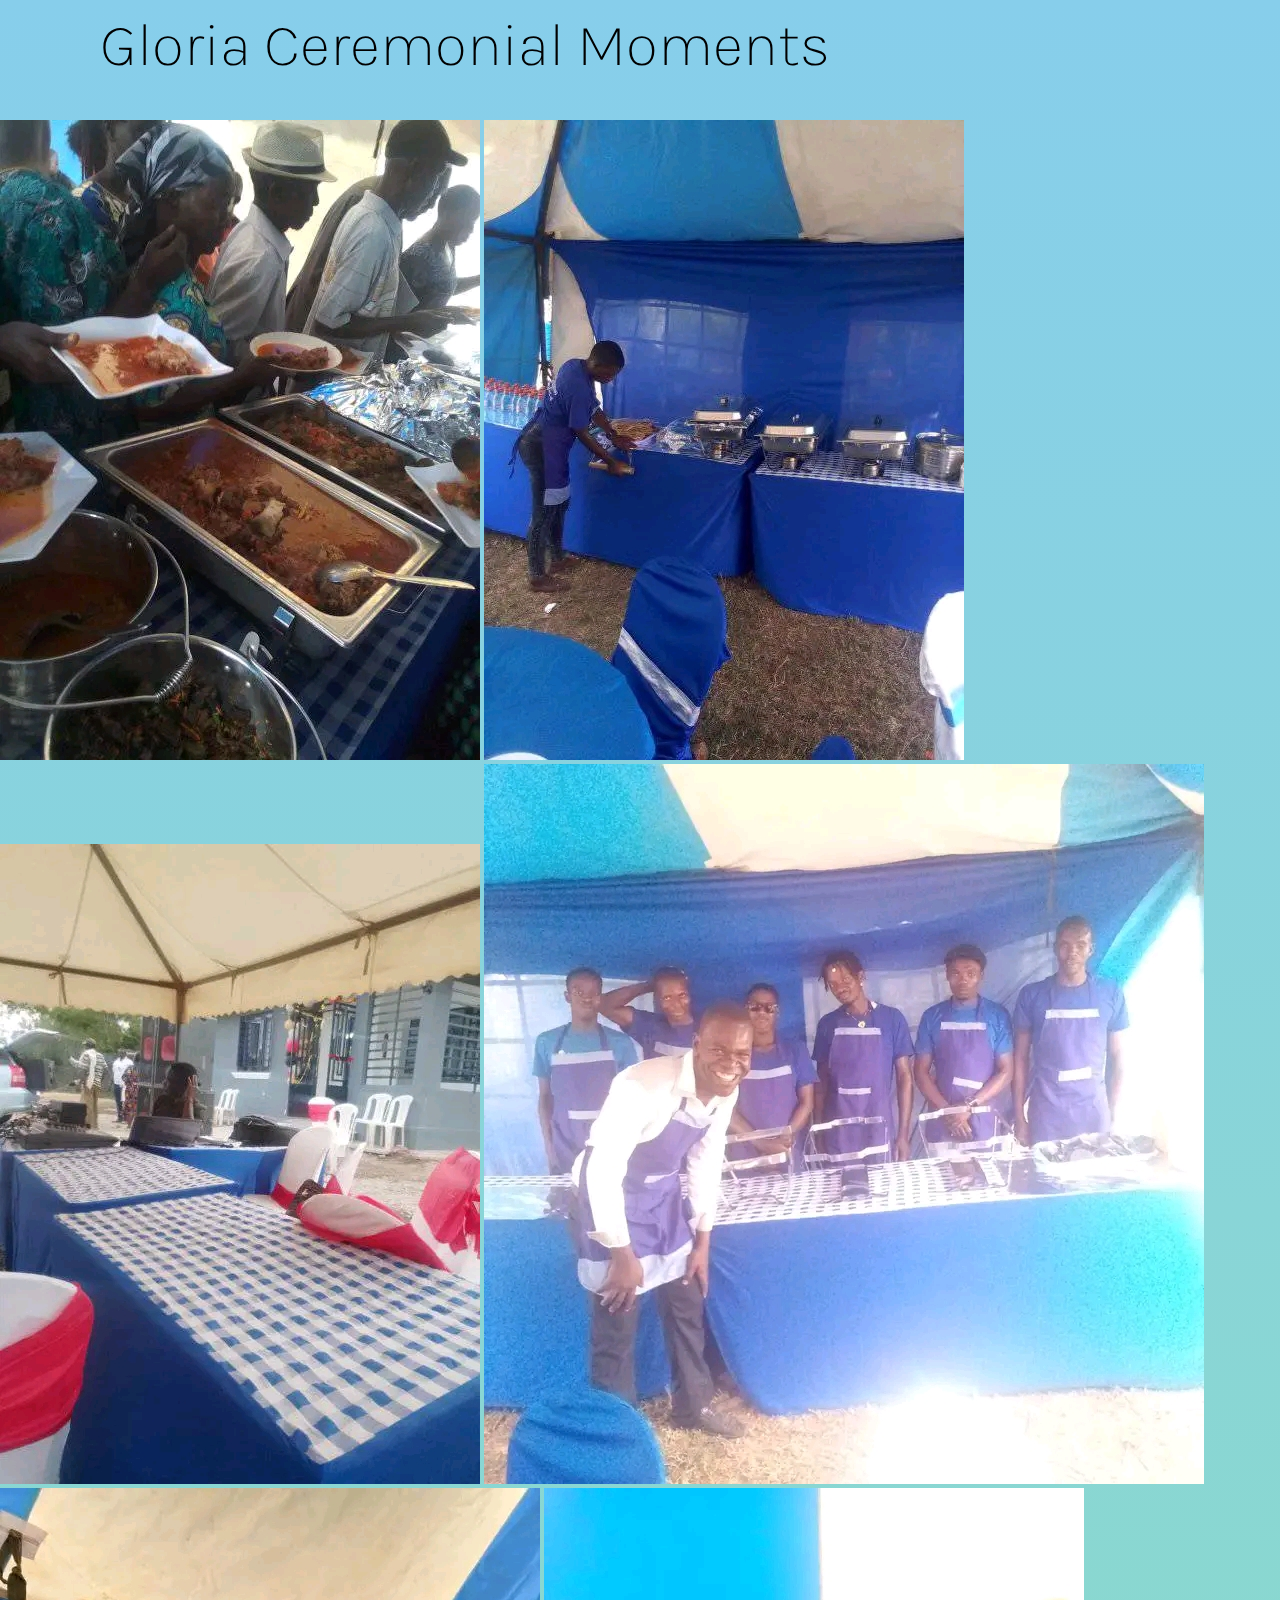
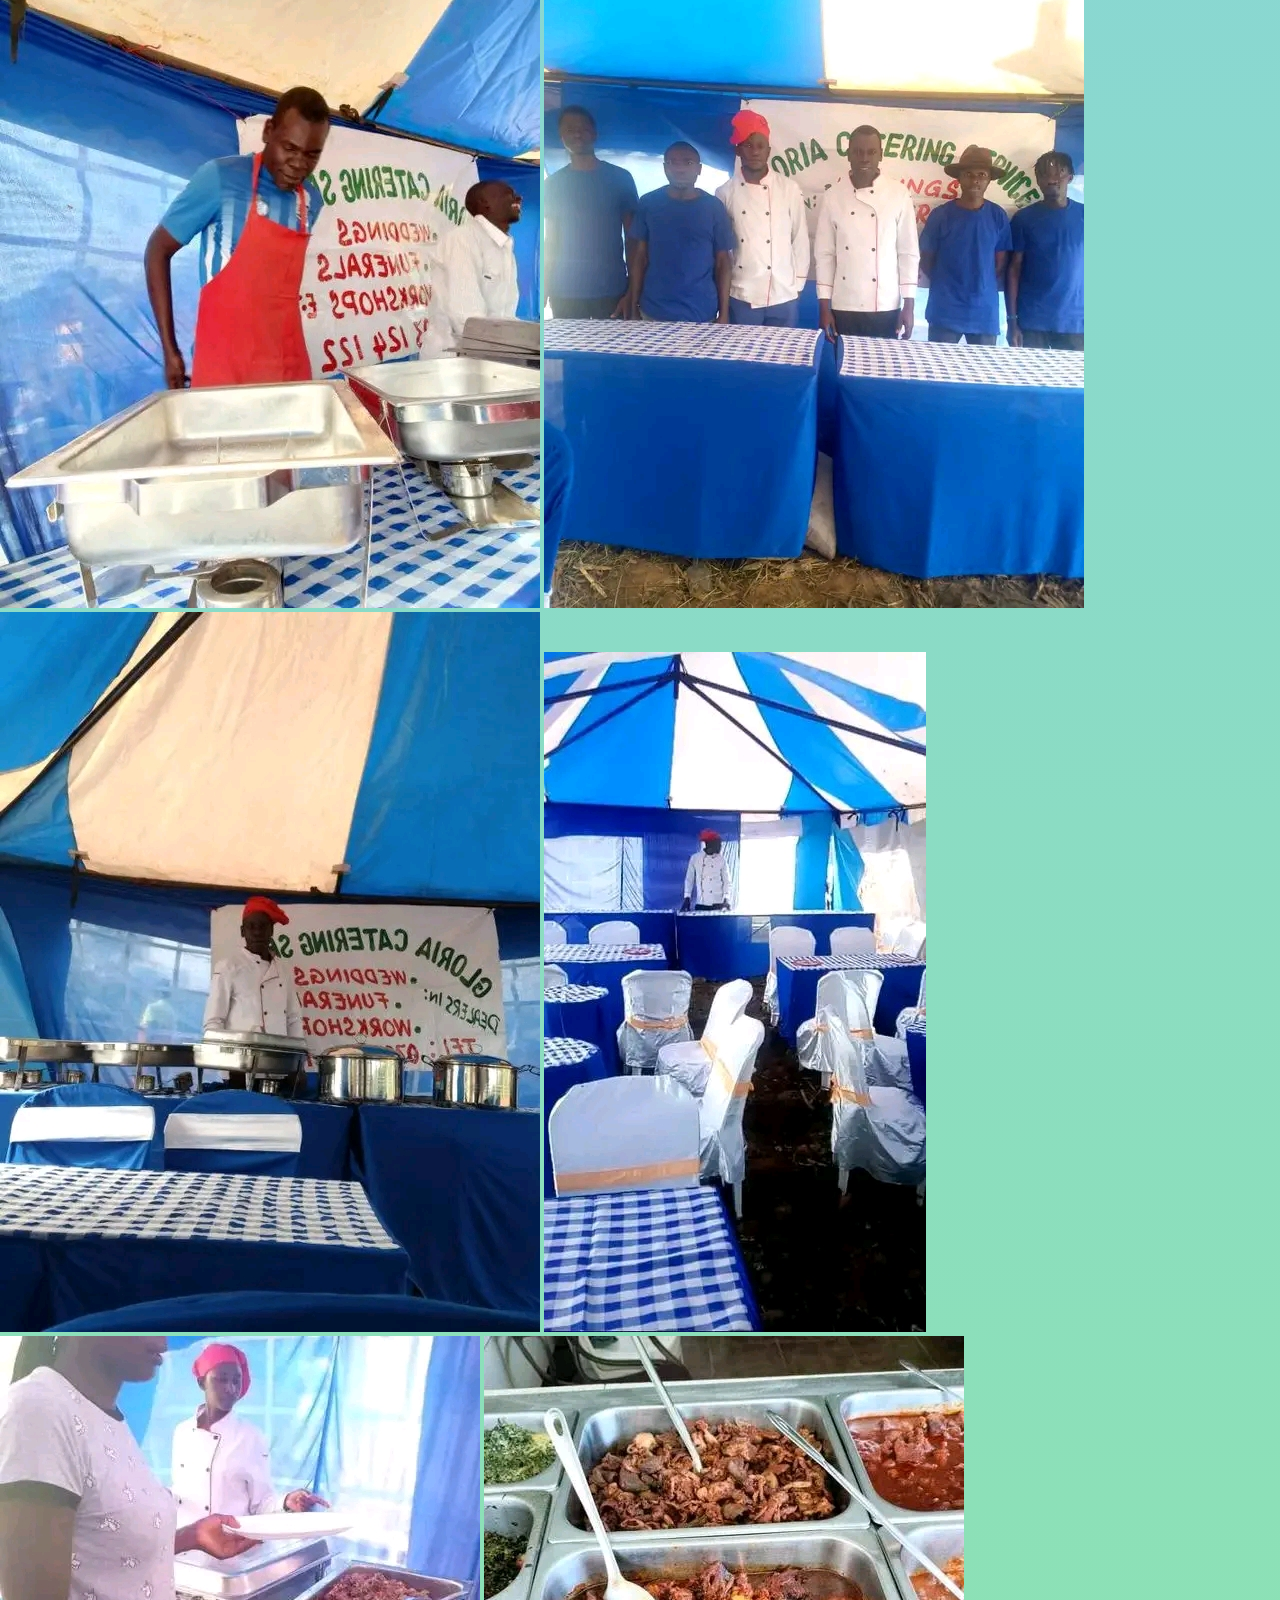
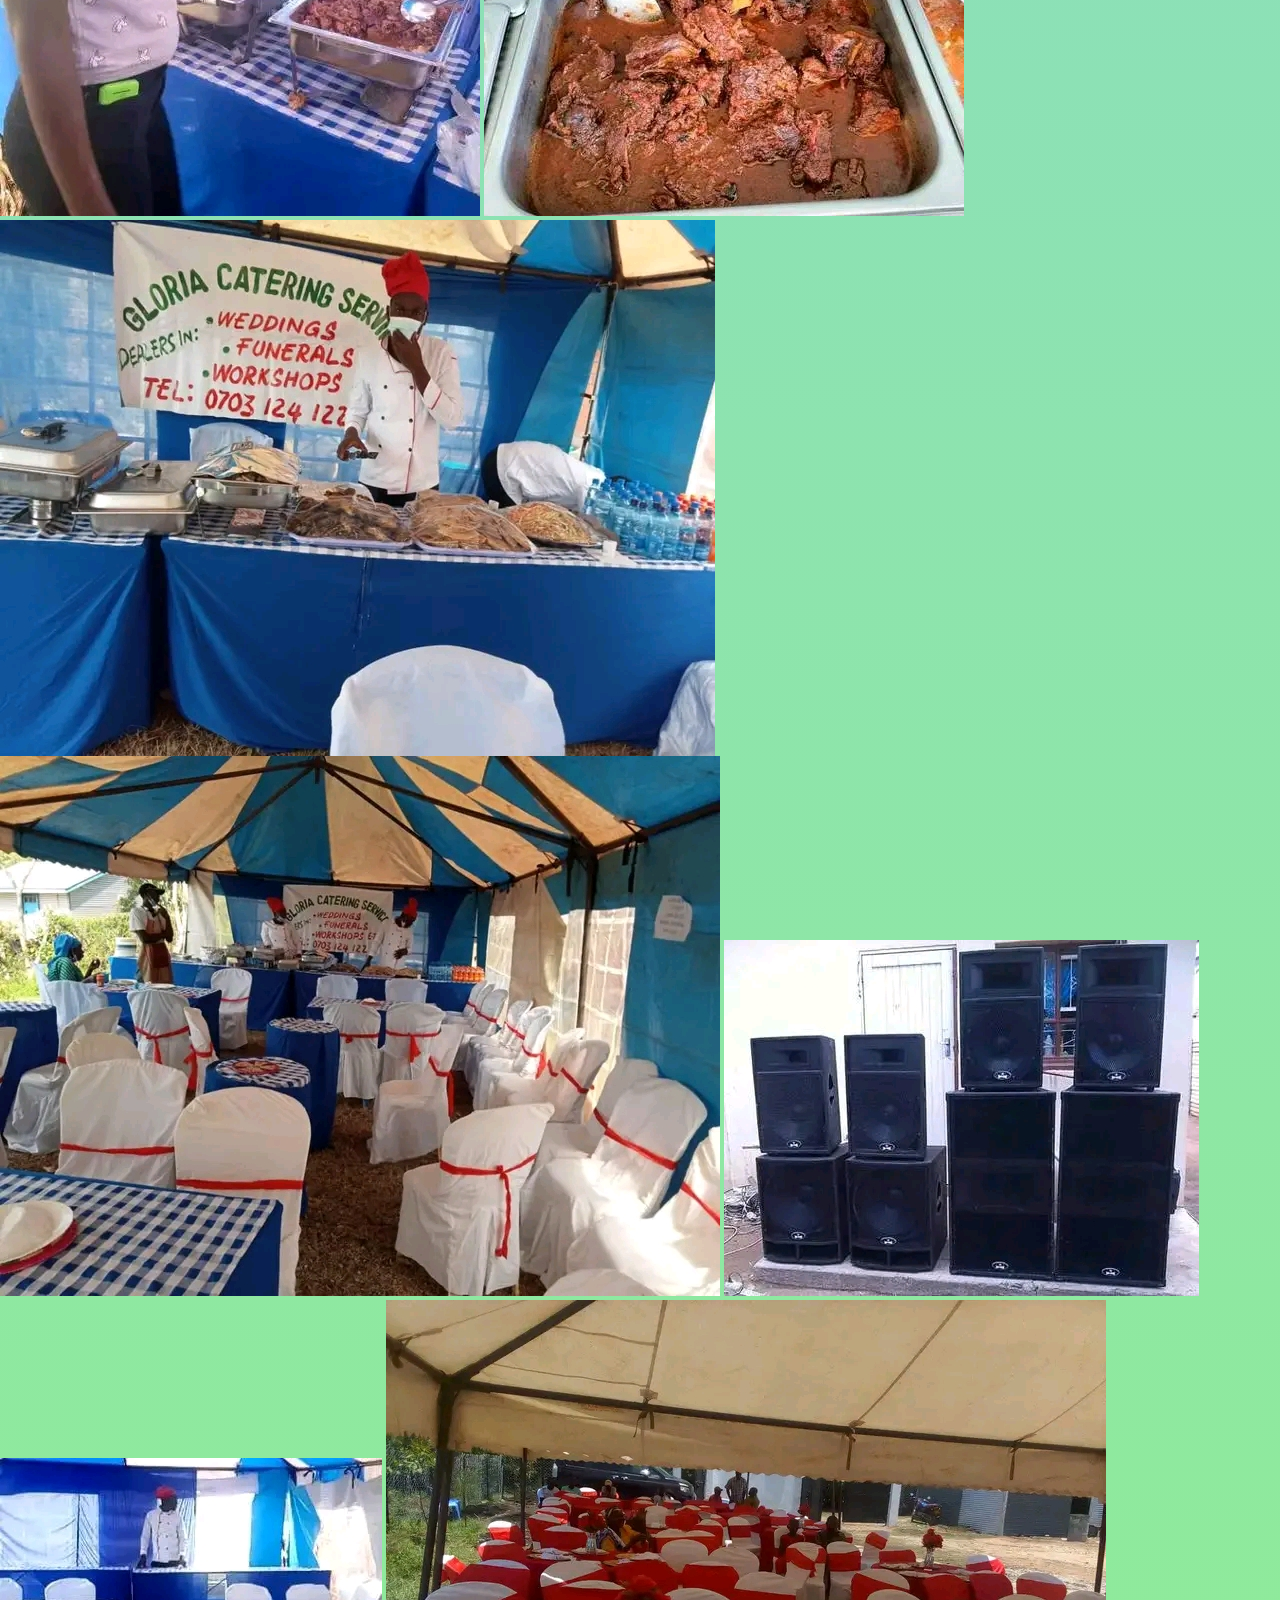
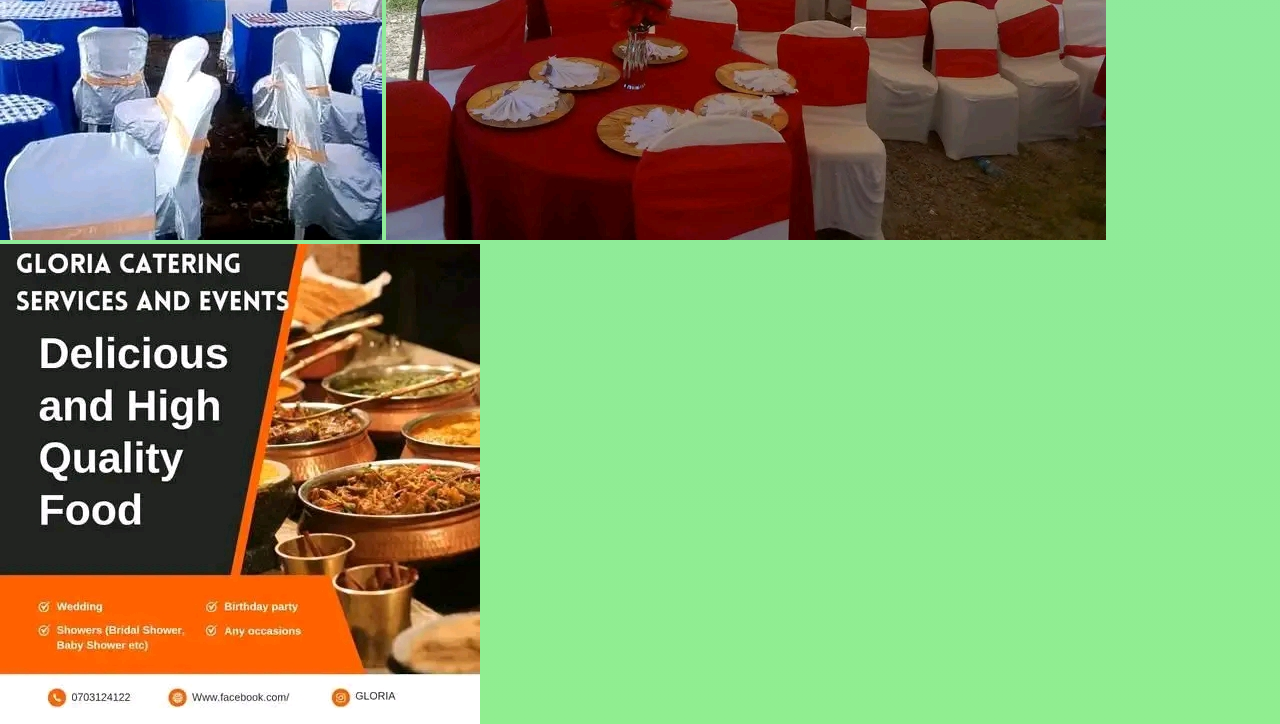
<file: slider.html>
<html>
        <head>
            <meta charset="utf-8">
            <link rel="stylesheet" href="slider.css">
            <link href="https://fonts.googleapis.com/css?family=Karla" rel="stylesheet">
            <title>More</title>
        </head>
        <body>
            <h1>Gloria Ceremonial Moments</h1>
            <div id="box1">
                <img src="facebook/1680345970854.jpg">
                <img src="facebook\1680345977365.jpg">
                <img src="facebook\1680345649368.jpg">
                <img src="facebook/1680345958364.jpg">
                <img src="facebook/1680345716624.jpg">
                <img src="facebook/1680345684851.jpg">
                <img src="facebook\1680345706098.jpg">
                <img src="facebook\events.jpg">
                <img src="facebook\1680345534459.jpg">
                <img src="facebook\1680345497623.jpg">
                <img src="facebook\1680345734124.jpg">
                <img src="facebook\1680345748595.jpg">
                <img src="facebook\offer.jpg">
                <img src="facebook\previous.jpg">
                <img src="facebook\1680345655286.jpg">
                <img src="facebook\poster.jpg">
            </div>
        </body>
    </html>
</file>
<file: slider.css>
body{
      padding: 0;
      margin: 0;
      background:linear-gradient(to bottom, skyblue ,lightgreen);
  }
 
  h1{
      margin-top: 10px;
      margin-left: 100px;
      font-size: 60px;
      font-family: 'Karla', sans-serif;
      font-weight: lighter;
  }

 
  .img-container{
      height: 800px;
      width: 1200px;
      position: right;
      float: right;
</file>
